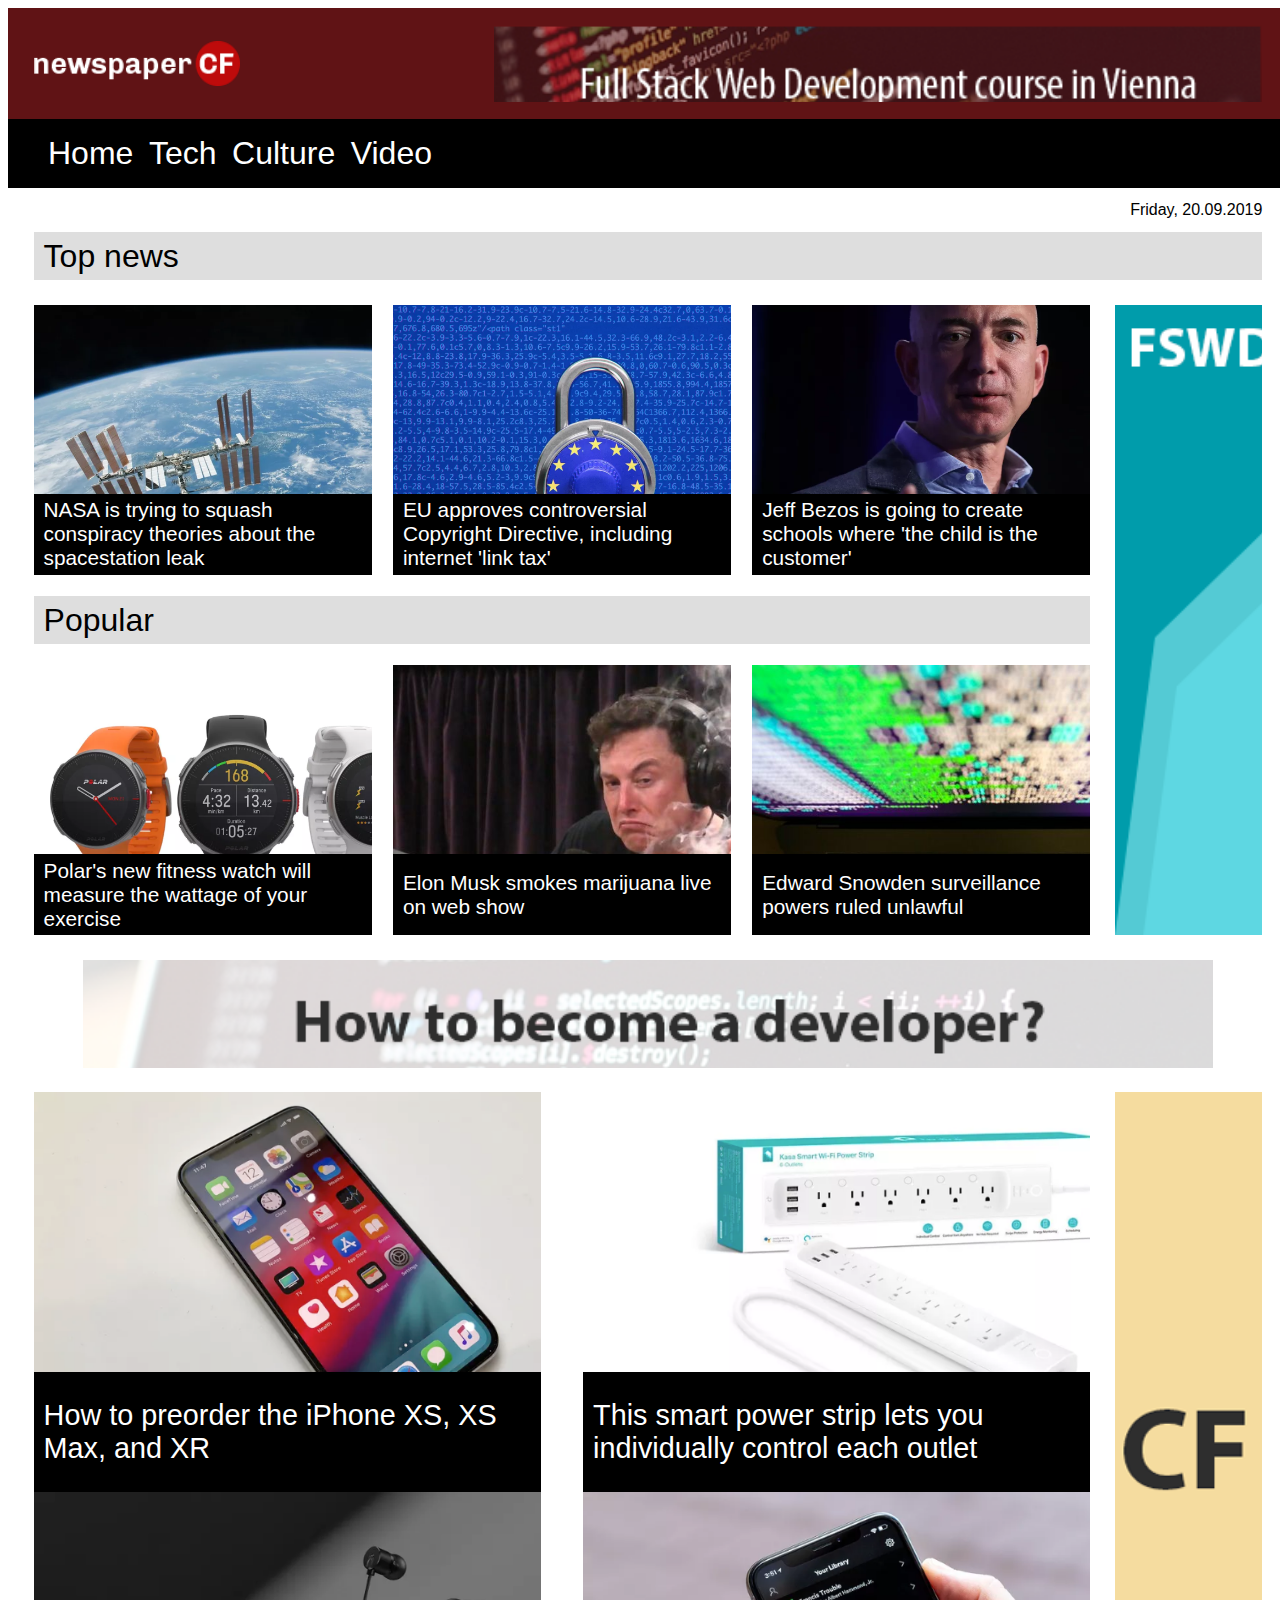
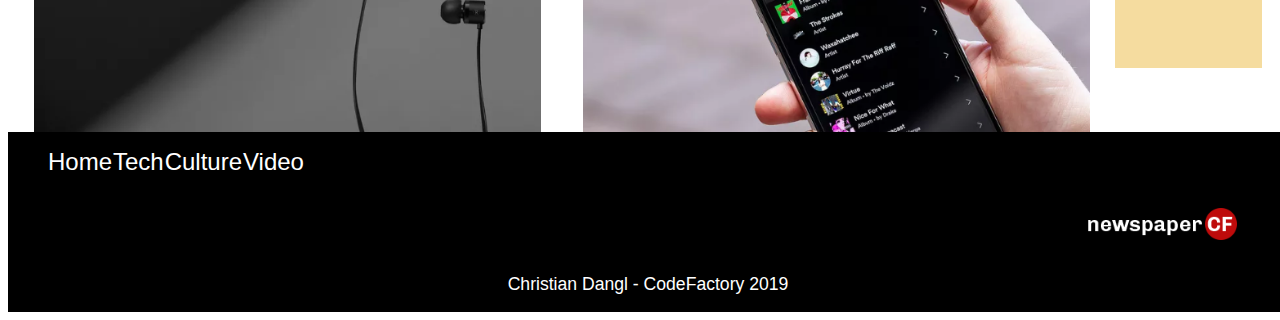
<file: index.html>
<!DOCTYPE html>
<html>
<head>
	<title>CodeReview 02</title>
	<link rel="stylesheet" href="styles.css">
	<meta name="viewport" content="width=device-width, initial-scale=1.0">
</head>
<body>

	<div class="container">

<!-- _________________________________________________HEADER_______ -->

		<header id="header">

			<div class="bannerTop">
				<img src="img/logo-newspaper-cf.png" alt="Logo" class="logo">
				<a href="https://codefactory.wien/de/home/" target="_blank" class="bannerFSWD01"></a>
			</div>

			<nav id="nav">
				<ul>
					<li><a href="#" title="home">Home</a></li>
					<li><a href="#" title="tech">Tech</a></li>
					<li><a href="#" title="culture">Culture</a></li>
					<li><a href="#" title="video">Video</a></li>
				</ul>
			</nav>
			
		</header>

<!-- _________________________________________________MAIN CONTENT__ -->

		<div id="mainContent">

<!-- --------------------------------------------------SECTION 1---- -->

			<p id="date"> Friday, 20.09.2019</p>

			<p id="topNewsHeader">Top news</p>

<!-- --------------------------------------------------SECTION 2---- -->

			<div id="section_2">

				<div id="contentTop">
					
					<div id="topNewsContent">
						<a href="article.html" class="imageBoxTop" id="nasa">
							<p class="imageBoxTopText">NASA is trying to squash conspiracy theories about the spacestation leak</p>
						</a>
						<a href="article.html" class="imageBoxTop" id="eu">
							<p class="imageBoxTopText">EU approves controversial Copyright Directive, including internet 'link tax'</p>
						</a>
						<a href="article.html" class="imageBoxTop" id="jeff">
							<p class="imageBoxTopText">Jeff Bezos is going to create schools where 'the child is the customer'</p>
						</a>
						<a href="https://codefactory.wien/de/home/" class="imageBoxTop" id="bannerMobile"></a>
					</div>

					<p id="popularHeader">Popular</p>

					<div id="popularContentTop">
						<a href="article.html" class="imageBoxTop" id="polar">
							<p class="imageBoxTopText">Polar's new fitness watch will measure the wattage of your exercise</p>
						</a>
						<a href="article.html" class="imageBoxTop" id="musk">
							<p class="imageBoxTopText">Elon Musk smokes marijuana live on web show</p>
						</a>
						<a href="article.html" class="imageBoxTop" id="snowden">
							<p class="imageBoxTopText">Edward Snowden surveillance powers ruled unlawful</p>
						</a>
						<a href="article.html" class="imageBoxTop" id="iphoneTop">
							<p class="imageBoxTopText">How to preorder the iPhone XS, XS Max, and XR</p>
						</a>
					</div>

				</div>

				<a href="https://codefactory.wien/de/home/" target="_blank" id="bannerFSWD02"></a>
				
			</div>

<!-- --------------------------------------------------SECTION 3----- -->

			<a href="https://codefactory.wien/de/home/" target="_blank" id="bannerDeveloper"></a>

<!-- --------------------------------------------------SECTION 4----- -->

			<div id="section_4">

				<div id="contentBottom">
					
					<div id="popularContentBottom">
						<a href="article.html" class="imageBoxBottom" id="iphoneBottom">
							<p class="imageBoxBottomText">How to preorder the iPhone XS, XS Max, and XR</p>
						</a>
						<a href="article.html" class="imageBoxBottom" id="smart">
							<p class="imageBoxBottomText">This smart power strip lets you individually control each outlet</p>
						</a>
						<a href="article.html" class="imageBoxBottom" id="one">
							<p class="imageBoxBottomText">OnePlus announces super cheapU USB-C earbuds</p>
						</a>
						<a href="article.html" class="imageBoxBottom" id="phone">
							<p class="imageBoxBottomText">Spotify raises limit for offline downloads to 10,000 songs per device</p>
						</a>
					</div>

				</div>

				<a href="https://codefactory.wien/de/home/" target="_blank" id="bannerCF"></a>
				
			</div>

		</div>

<!-- _________________________________________________FOOTER_________ -->


		<footer id="footer">

			<div id="navBottom">
				<ul>
					<li><a href="#" title="home">Home</a></li>
					<li><a href="#" title="tech">Tech</a></li>
					<li><a href="#" title="culture">Culture</a></li>
					<li><a href="#" title="video">Video</a></li>
				</ul>
			</div>

			<div class="bannerBottom">
				<img src="img/logo-newspaper-cf.png" alt="Logo" class="logo">
			</div>

			<p id="copyright">Christian Dangl - CodeFactory 2019</p>

		</footer>

<!-- _________________________________________________________________ -->

	</div>

</body>
</html>
</file>
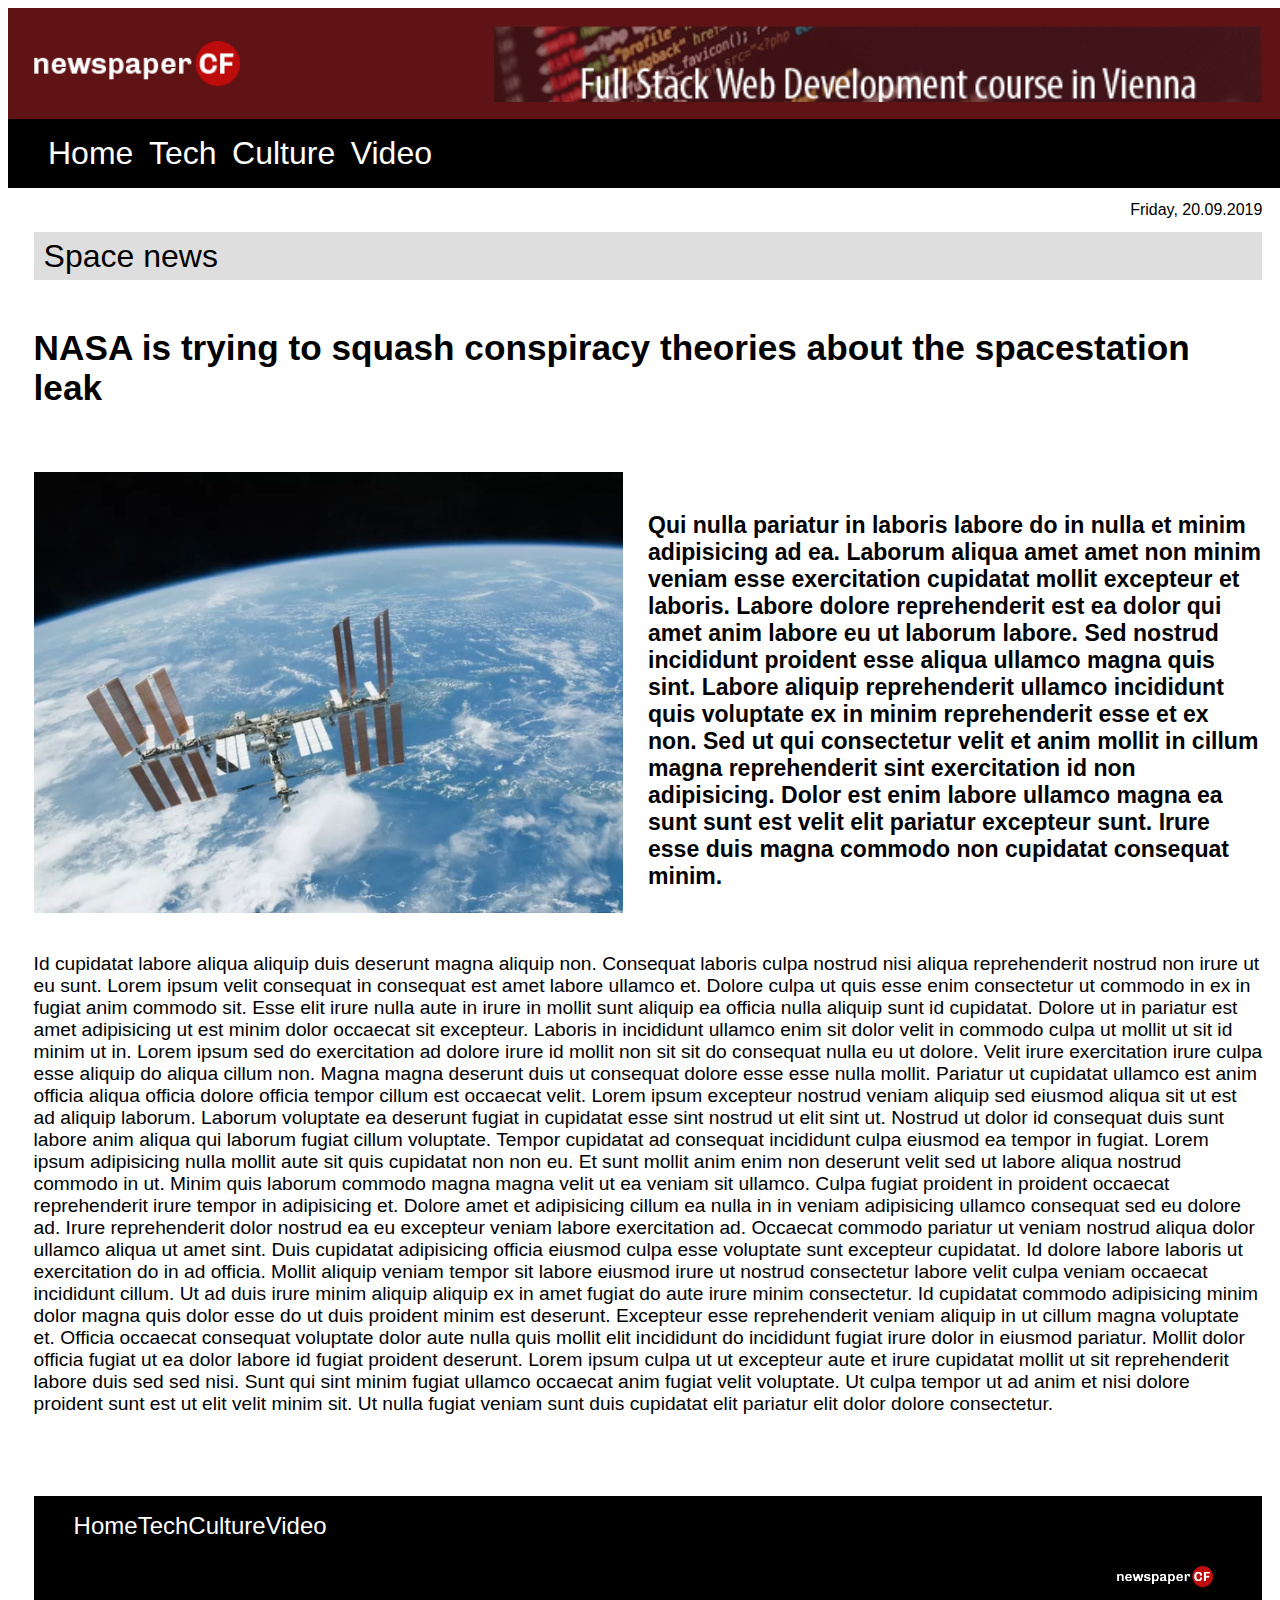
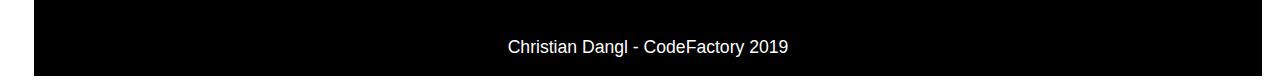
<file: article.html>
<!DOCTYPE html>
<html>
<head>
	<title>CodeReview 02</title>
	<link rel="stylesheet" href="article.css">
</head>
<body>

	<div class="container">

<!-- _________________________________________________HEADER_______ -->

		<header id="header">

			<div class="bannerTop">
				<img src="img/logo-newspaper-cf.png" alt="Logo" class="logo">
				<a href="https://codefactory.wien/de/home/" target="_blank" class="bannerFSWD01"></a>
			</div>

			<nav id="nav">
				<ul>
					<li><a href="index.html" title="home">Home</a></li>
					<li><a href="#" title="tech">Tech</a></li>
					<li><a href="#" title="culture">Culture</a></li>
					<li><a href="#" title="video">Video</a></li>
				</ul>
			</nav>
			
		</header>

<!-- _________________________________________________MAIN CONTENT__ -->

		<div id="mainContent">

<!-- --------------------------------------------------SECTION 1---- -->

			<p id="date"> Friday, 20.09.2019</p>

			<p id="topNewsHeader">Space news</p>

<!-- --------------------------------------------------SECTION 2---- -->

			<h1>NASA is trying to squash conspiracy theories about the spacestation leak</h1>

			<div id="wrapper01">

				<div id="wrapper02">
					
					<div id="image"></div>

					<p id="summary">Qui nulla pariatur in laboris labore do in nulla et minim adipisicing ad ea. Laborum aliqua amet amet non minim veniam esse exercitation cupidatat mollit excepteur et laboris. Labore dolore reprehenderit est ea dolor qui amet anim labore eu ut laborum labore. Sed nostrud incididunt proident esse aliqua ullamco magna quis sint. Labore aliquip reprehenderit ullamco incididunt quis voluptate ex in minim reprehenderit esse et ex non. Sed ut qui consectetur velit et anim mollit in cillum magna reprehenderit sint exercitation id non adipisicing. Dolor est enim labore ullamco magna ea sunt sunt est velit elit pariatur excepteur sunt. Irure esse duis magna commodo non cupidatat consequat minim.</p>

				</div>

				<p>Id cupidatat labore aliqua aliquip duis deserunt magna aliquip non. Consequat laboris culpa nostrud nisi aliqua reprehenderit nostrud non irure ut eu sunt. Lorem ipsum velit consequat in consequat est amet labore ullamco et. Dolore culpa ut quis esse enim consectetur ut commodo in ex in fugiat anim commodo sit. Esse elit irure nulla aute in irure in mollit sunt aliquip ea officia nulla aliquip sunt id cupidatat. Dolore ut in pariatur est amet adipisicing ut est minim dolor occaecat sit excepteur. Laboris in incididunt ullamco enim sit dolor velit in commodo culpa ut mollit ut sit id minim ut in. Lorem ipsum sed do exercitation ad dolore irure id mollit non sit sit do consequat nulla eu ut dolore. Velit irure exercitation irure culpa esse aliquip do aliqua cillum non. Magna magna deserunt duis ut consequat dolore esse esse nulla mollit. Pariatur ut cupidatat ullamco est anim officia aliqua officia dolore officia tempor cillum est occaecat velit. Lorem ipsum excepteur nostrud veniam aliquip sed eiusmod aliqua sit ut est ad aliquip laborum. Laborum voluptate ea deserunt fugiat in cupidatat esse sint nostrud ut elit sint ut. Nostrud ut dolor id consequat duis sunt labore anim aliqua qui laborum fugiat cillum voluptate. Tempor cupidatat ad consequat incididunt culpa eiusmod ea tempor in fugiat. Lorem ipsum adipisicing nulla mollit aute sit quis cupidatat non non eu. Et sunt mollit anim enim non deserunt velit sed ut labore aliqua nostrud commodo in ut. Minim quis laborum commodo magna magna velit ut ea veniam sit ullamco. Culpa fugiat proident in proident occaecat reprehenderit irure tempor in adipisicing et. Dolore amet et adipisicing cillum ea nulla in in veniam adipisicing ullamco consequat sed eu dolore ad. Irure reprehenderit dolor nostrud ea eu excepteur veniam labore exercitation ad. Occaecat commodo pariatur ut veniam nostrud aliqua dolor ullamco aliqua ut amet sint. Duis cupidatat adipisicing officia eiusmod culpa esse voluptate sunt excepteur cupidatat. Id dolore labore laboris ut exercitation do in ad officia. Mollit aliquip veniam tempor sit labore eiusmod irure ut nostrud consectetur labore velit culpa veniam occaecat incididunt cillum. Ut ad duis irure minim aliquip aliquip ex in amet fugiat do aute irure minim consectetur. Id cupidatat commodo adipisicing minim dolor magna quis dolor esse do ut duis proident minim est deserunt. Excepteur esse reprehenderit veniam aliquip in ut cillum magna voluptate et. Officia occaecat consequat voluptate dolor aute nulla quis mollit elit incididunt do incididunt fugiat irure dolor in eiusmod pariatur. Mollit dolor officia fugiat ut ea dolor labore id fugiat proident deserunt. Lorem ipsum culpa ut ut excepteur aute et irure cupidatat mollit ut sit reprehenderit labore duis sed sed nisi. Sunt qui sint minim fugiat ullamco occaecat anim fugiat velit voluptate. Ut culpa tempor ut ad anim et nisi dolore proident sunt est ut elit velit minim sit. Ut nulla fugiat veniam sunt duis cupidatat elit pariatur elit dolor dolore consectetur.</p>

		
				
			</div>

<!-- _________________________________________________FOOTER_________ -->


		<footer id="footer">

			<div id="navBottom">
				<ul>
					<li><a href="#" title="home">Home</a></li>
					<li><a href="#" title="tech">Tech</a></li>
					<li><a href="#" title="culture">Culture</a></li>
					<li><a href="#" title="video">Video</a></li>
				</ul>
			</div>

			<div class="bannerBottom">
				<img src="img/logo-newspaper-cf.png" alt="Logo" class="logo">
			</div>

			<p id="copyright">Christian Dangl - CodeFactory 2019</p>

		</footer>

<!-- _________________________________________________________________ -->
	
	</div>

	<script>
		console.log("Hello from the console :)")
	</script>

</body>
</html>
</file>
<file: styles.css>
.container {
  display: flex;
  flex-direction: column;
  align-items: center;
  box-sizing: border-box;
  width: 60vw;
  height: auto;
  font-family: Arial, "Helvetica Neue", Helvetica, sans-serif; }

@media screen and (min-width: 1601px) and (max-width: 1920px) {
  .container {
    width: 80vw; } }
@media screen and (min-width: 481px) and (max-width: 1600px) {
  .container {
    width: 100vw; } }
@media screen and (max-width: 480px) {
  .container {
    width: 100%; } }
#header {
  display: flex;
  flex-direction: column;
  width: 100%;
  height: 20vh; }

@media screen and (max-width: 480px) {
  #header {
    height: 150px; } }
.bannerTop {
  display: flex;
  justify-content: space-between;
  align-items: center;
  width: 100%;
  height: 75%;
  background: #601315; }
  .bannerTop .logo {
    object-fit: contain;
    height: 40%;
    margin-left: 2%; }

@media screen and (max-width: 480px) {
  .bannerTop .logo {
    height: 70%;
    margin-left: 5%; } }
.bannerFSWD01 {
  display: flex;
  height: 70%;
  width: 60%;
  margin-right: 2%;
  background-image: url("img/banner-1.png");
  background-size: cover; }

@media screen and (max-width: 480px) {
  .bannerFSWD01 {
    display: none; } }
#nav {
  display: flex;
  width: 100%;
  justify-content: flex-start;
  align-items: center;
  background: black; }
  #nav ul {
    display: flex;
    width: 30%;
    justify-content: space-between; }
  @media screen and (max-width: 480px) {
    #nav ul {
      width: 100%;
      justify-content: space-around;
      padding: 0 50px; } }
  #nav li {
    display: flex;
    list-style: none;
    font-size: 2em; }
  @media screen and (max-width: 480px) {
    #nav li {
      font-size: 1.5em; } }
  #nav a {
    color: white;
    text-decoration: none; }

#mainContent {
  display: flex;
  flex-direction: column;
  align-items: center;
  width: 96%; }

#nasa {
  background-image: url("img/nasa.png"); }

#eu {
  background-image: url("img/eu.png"); }

#jeff {
  background-image: url("img/jeff.png"); }

#bannerMobile {
  background-image: url("img/banner-mobile-fswd.png");
  display: none; }

@media screen and (max-width: 480px) {
  #bannerMobile {
    display: flex; } }
#polar {
  background-image: url("img/polar.png"); }

#musk {
  background-image: url("img/musk.jpg"); }

#snowden {
  background-image: url("img/snowden.jpg"); }

#iphoneTop {
  background-image: url("img/iphone.png");
  display: none; }

@media screen and (max-width: 480px) {
  #iphoneTop {
    display: flex; } }
#iphoneBottom {
  background-image: url("img/iphone.png"); }

@media screen and (max-width: 480px) {
  #iphoneBottom {
    display: none; } }
#smart {
  background-image: url("img/smart.png"); }

#one {
  background-image: url("img/one.png"); }

#phone {
  background-image: url("img/phone.png"); }

#date {
  display: flex;
  width: 100%;
  justify-content: flex-end;
  line-height: 2em;
  margin: 0.5% 0 0 0; }

@media screen and (max-width: 480px) {
  #date {
    display: none; } }
#topNewsHeader {
  display: flex;
  width: 100%;
  justify-content: flex-start;
  box-sizing: border-box;
  align-items: center;
  font-size: 2em;
  line-height: 1.5em;
  margin: 0.5% 0 2% 0;
  padding-left: 10px;
  background: #DEDEDE; }

@media screen and (max-width: 480px) {
  #topNewsHeader {
    margin: 10px 0 2% 0; } }
#section_2 {
  display: flex;
  width: 100%;
  justify-content: space-between; }

#contentTop {
  display: flex;
  flex-direction: column;
  width: 86%; }

@media screen and (max-width: 480px) {
  #contentTop {
    width: 100%; } }
.imageBoxTop {
  display: flex;
  align-items: flex-end;
  width: 32%;
  height: 270px;
  background-size: cover;
  background-color: gray;
  text-decoration: none; }

@media screen and (max-width: 480px) {
  .imageBoxTop {
    width: 48%;
    height: 150px; } }
.imageBoxTopText {
  display: flex;
  justify-content: flex-start;
  align-items: center;
  height: 30%;
  width: 100%;
  margin: 0;
  padding: 0 10px;
  background: black;
  color: white;
  font-size: 1.3em; }

@media screen and (max-width: 480px) {
  .imageBoxTopText {
    font-size: 0.7em; } }
#topNewsContent {
  display: flex;
  justify-content: space-between; }

@media screen and (max-width: 480px) {
  #topNewsContent {
    flex-wrap: wrap;
    height: 340px; } }
#popularHeader {
  display: flex;
  justify-content: flex-start;
  box-sizing: border-box;
  align-items: center;
  font-size: 2em;
  line-height: 1.5em;
  margin: 2% 0;
  padding-left: 10px;
  background: #DEDEDE; }

@media screen and (max-width: 480px) {
  #popularHeader {
    margin: 0 0 2% 0; } }
#popularContentTop {
  display: flex;
  justify-content: space-between; }

@media screen and (max-width: 480px) {
  #popularContentTop {
    flex-wrap: wrap;
    height: 340px; } }
#bannerFSWD02 {
  display: flex;
  width: 12%;
  background-image: url("img/banner-2.png");
  background-size: cover; }

@media screen and (max-width: 480px) {
  #bannerFSWD02 {
    display: none; } }
#bannerDeveloper {
  display: flex;
  width: 92%;
  height: 12vh;
  margin: 2% 0;
  background-image: url("img/banner-3.png");
  background-size: cover; }

@media screen and (max-width: 480px) {
  #bannerDeveloper {
    display: none; } }
#section_4 {
  display: flex;
  width: 100%;
  justify-content: space-between; }

#contentBottom {
  display: flex;
  flex-direction: column;
  justify-content: space-between;
  width: 86%;
  height: 64vh; }

@media screen and (max-width: 480px) {
  #contentBottom {
    width: 100%;
    height: 320px; } }
.imageBoxBottom {
  display: flex;
  align-items: flex-end;
  width: 48%;
  height: 400px;
  background-size: cover;
  background-color: gray;
  text-decoration: none; }

@media screen and (max-width: 480px) {
  .imageBoxBottom {
    width: 48%;
    height: 150px; } }
.imageBoxBottomText {
  display: flex;
  justify-content: flex-start;
  align-items: center;
  height: 30%;
  width: 100%;
  margin: 0;
  padding: 0 10px;
  background: black;
  color: white;
  font-size: 1.8em; }

@media screen and (max-width: 480px) {
  .imageBoxBottomText {
    font-size: 0.7em; } }
#popularContentBottom {
  display: flex;
  height: 100%;
  justify-content: space-between;
  align-content: space-between;
  flex-wrap: wrap; }

#bannerCF {
  display: flex;
  width: 12%;
  background-image: url("img/banner-4.png");
  background-size: cover; }

@media screen and (max-width: 480px) {
  #bannerCF {
    display: none; } }
#footer {
  display: flex;
  flex-direction: column;
  width: 100%;
  height: 20vh;
  margin-top: 5%;
  background: black;
  color: white; }

.bannerBottom {
  display: flex;
  justify-content: flex-end;
  align-items: center;
  width: 100%;
  height: 75%; }
  .bannerBottom .logo {
    object-fit: contain;
    height: 50%;
    margin-right: 4%; }

@media screen and (max-width: 480px) {
  .bannerBottom {
    justify-content: center; }
    .bannerBottom .logo {
      height: 70%;
      margin: 0; } }
#navBottom {
  display: flex;
  width: 100%;
  justify-content: flex-start;
  align-items: center; }
  #navBottom ul {
    display: flex;
    width: 20%;
    justify-content: space-between; }
  @media screen and (max-width: 480px) {
    #navBottom ul {
      width: 100%;
      justify-content: space-around;
      padding: 0 80px; } }
  #navBottom li {
    display: flex;
    list-style: none;
    font-size: 1.5em; }
  @media screen and (max-width: 480px) {
    #navBottom li {
      font-size: 1.2em; } }
  #navBottom a {
    color: white;
    text-decoration: none; }

#copyright {
  display: flex;
  justify-content: center;
  font-size: 1.1em; }

@media screen and (max-width: 480px) {
  #copyright {
    font-size: 0.9em; } }

/*# sourceMappingURL=styles.css.map */
</file>
<file: article.css>
.container {
  display: flex;
  flex-direction: column;
  align-items: center;
  box-sizing: border-box;
  width: 60vw;
  height: auto;
  font-family: Arial, "Helvetica Neue", Helvetica, sans-serif; }

@media screen and (min-width: 1601px) and (max-width: 1920px) {
  .container {
    width: 80vw; } }
@media screen and (min-width: 481px) and (max-width: 1600px) {
  .container {
    width: 100vw; } }
#header {
  display: flex;
  flex-direction: column;
  width: 100%;
  height: 20vh; }
  #header .bannerTop {
    display: flex;
    justify-content: space-between;
    align-items: center;
    width: 100%;
    height: 75%;
    background: #601315; }
    #header .bannerTop .logo {
      object-fit: contain;
      height: 40%;
      margin-left: 2%; }
    #header .bannerTop .bannerFSWD01 {
      display: flex;
      height: 70%;
      width: 60%;
      margin-right: 2%;
      background-image: url("img/banner-1.png");
      background-size: cover; }
  #header #nav {
    display: flex;
    width: 100%;
    justify-content: flex-start;
    align-items: center;
    background: black; }
    #header #nav ul {
      display: flex;
      width: 30%;
      justify-content: space-between; }
    #header #nav li {
      display: flex;
      list-style: none;
      font-size: 2em; }
    #header #nav a {
      color: white;
      text-decoration: none; }

#mainContent {
  display: flex;
  flex-direction: column;
  align-items: center;
  width: 96%; }

#date {
  display: flex;
  width: 100%;
  justify-content: flex-end;
  line-height: 2em;
  margin: 0.5% 0 0 0; }

#topNewsHeader {
  display: flex;
  width: 100%;
  justify-content: flex-start;
  box-sizing: border-box;
  align-items: center;
  font-size: 2em;
  line-height: 1.5em;
  margin: 0.5% 0 2% 0;
  padding-left: 10px;
  background: #DEDEDE; }

h1 {
  font-size: 2.2em; }

#wrapper01 {
  display: flex;
  flex-direction: column;
  margin-top: 20px;
  font-size: 1.2em; }

#wrapper02 {
  display: flex;
  justify-content: space-between;
  margin-top: 20px;
  font-size: 1.2em;
  font-weight: bold; }

#image {
  width: 48%;
  background-image: url("img/nasa.png");
  background-size: cover; }

#summary {
  width: 50%; }

p {
  margin-top: 40px; }

#footer {
  display: flex;
  flex-direction: column;
  width: 100%;
  height: 20vh;
  margin-top: 5%;
  background: black;
  color: white; }
  #footer .bannerBottom {
    display: flex;
    justify-content: flex-end;
    align-items: center;
    width: 100%;
    height: 75%; }
    #footer .bannerBottom .logo {
      object-fit: contain;
      height: 50%;
      margin-right: 4%; }
  #footer #navBottom {
    display: flex;
    width: 100%;
    justify-content: flex-start;
    align-items: center; }
    #footer #navBottom ul {
      display: flex;
      width: 20%;
      justify-content: space-between; }
    #footer #navBottom li {
      display: flex;
      list-style: none;
      font-size: 1.5em; }
    #footer #navBottom a {
      color: white;
      text-decoration: none; }
  #footer #copyright {
    display: flex;
    justify-content: center;
    font-size: 1.1em; }

/*# sourceMappingURL=article.css.map */
</file>
